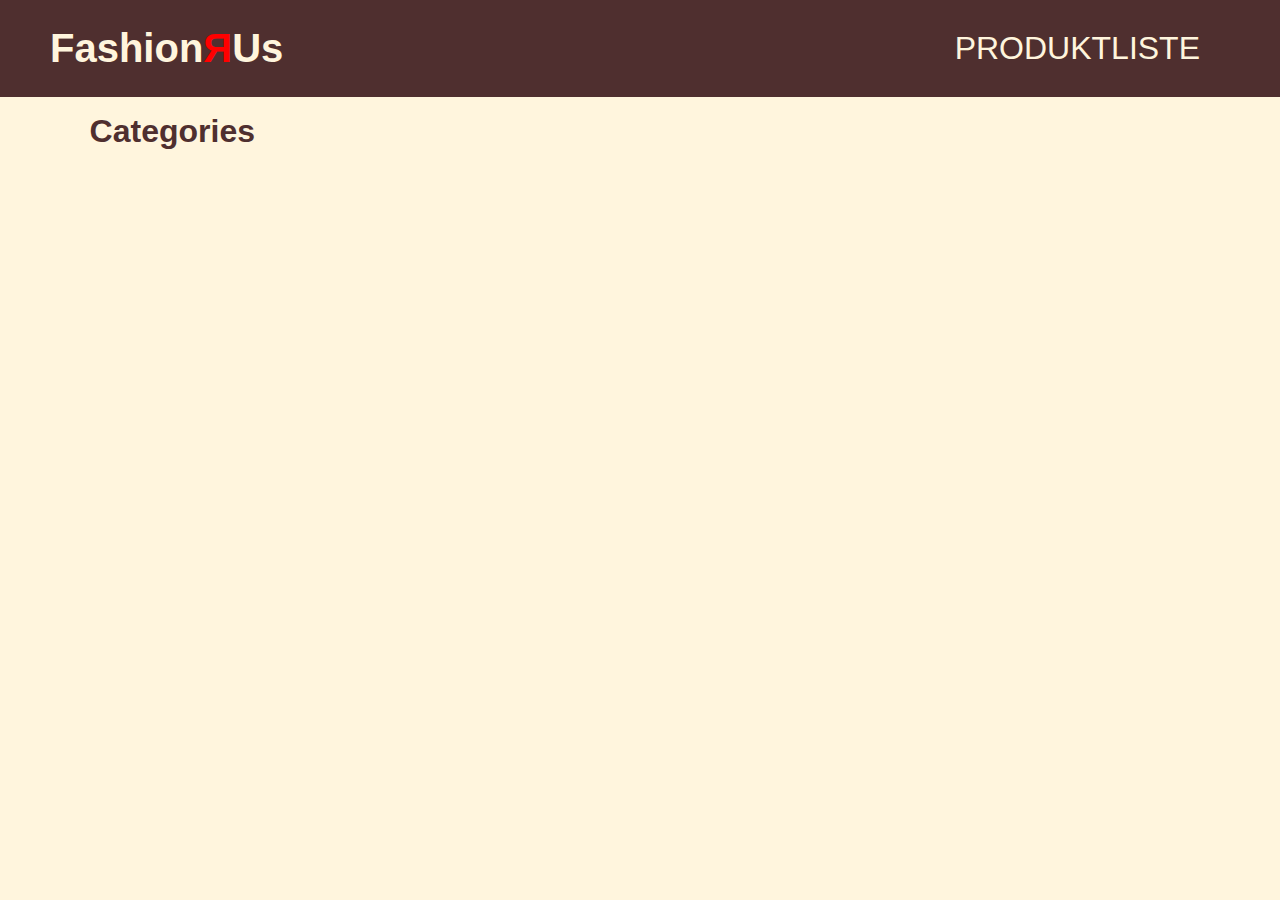
<file: index.html>
<!DOCTYPE html>
<html lang="en">

<head>
    <meta charset="UTF-8">
    <meta name="viewport" content="width=device-width, initial-scale=1.0">
    <title>Forside</title>
    <link rel="stylesheet" href="styles/style.css">
    <link rel="stylesheet" href="styles/index.css">
</head>

<body>
    <header>
        <div class="logo">
            <a href="index.html">Fashion<span class="R">R</span>Us
            </a>
        </div>
        <nav>
            <ul class="menu">
                <li><a href="produktliste.html">PRODUKTLISTE</a></li>
            </ul>
            <div class="burger">
                <div class="line"></div>
                <div class="line"></div>
                <div class="line"></div>
            </div>
        </nav>
    </header>

    <main>
        <h2>Categories</h2>
        <div class="category-list">
        </div>
    </main>

    <footer></footer>
    <script src="js/menu.js" defer></script>
    <script src="js/category.js" defer></script>
</body>

</html>
</file>
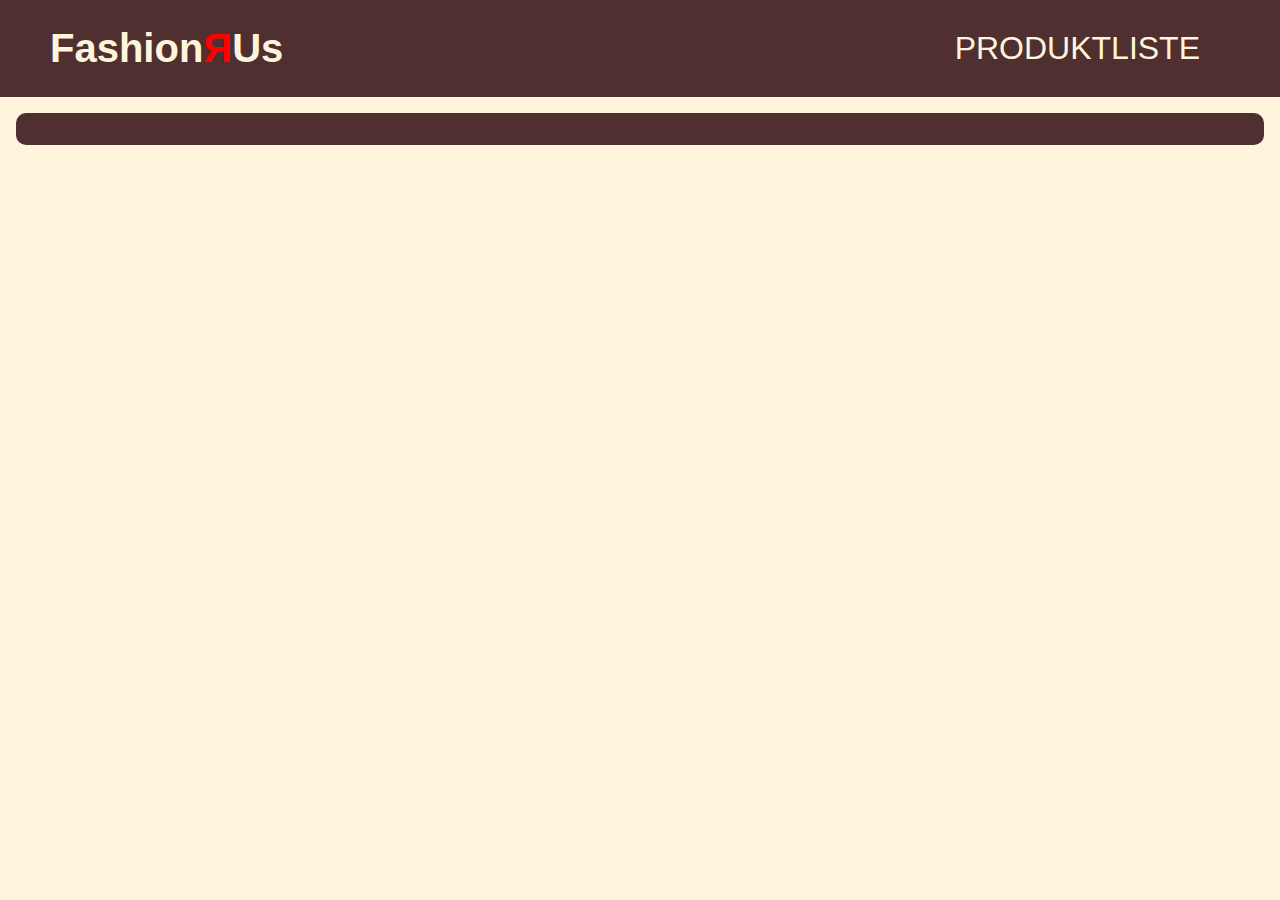
<file: produkt.html>
<!DOCTYPE html>
<html lang="en">

<head>
    <meta charset="UTF-8">
    <meta name="viewport" content="width=device-width, initial-scale=1.0">
    <title>Produkter</title>
    <link rel="stylesheet" href="styles/style.css">
    <link rel="stylesheet" href="styles/produkt.css">
</head>

<body>
    <header>
        <div class="logo">
            <a href="index.html">Fashion<span class="R">R</span>Us
            </a>
        </div>
        <nav>
            <ul class="menu">
                <li><a href="produktliste.html">PRODUKTLISTE</a></li>
            </ul>
            <div class="burger">
                <div class="line"></div>
                <div class="line"></div>
                <div class="line"></div>
            </div>
        </nav>
    </header>
    <main>
        <div class="produktgrid">
        </div>
    </main>
    <footer></footer>
    <script src="js/menu.js"></script>
    <script src="js/produkt.js"></script>
</body>

</html>
</file>
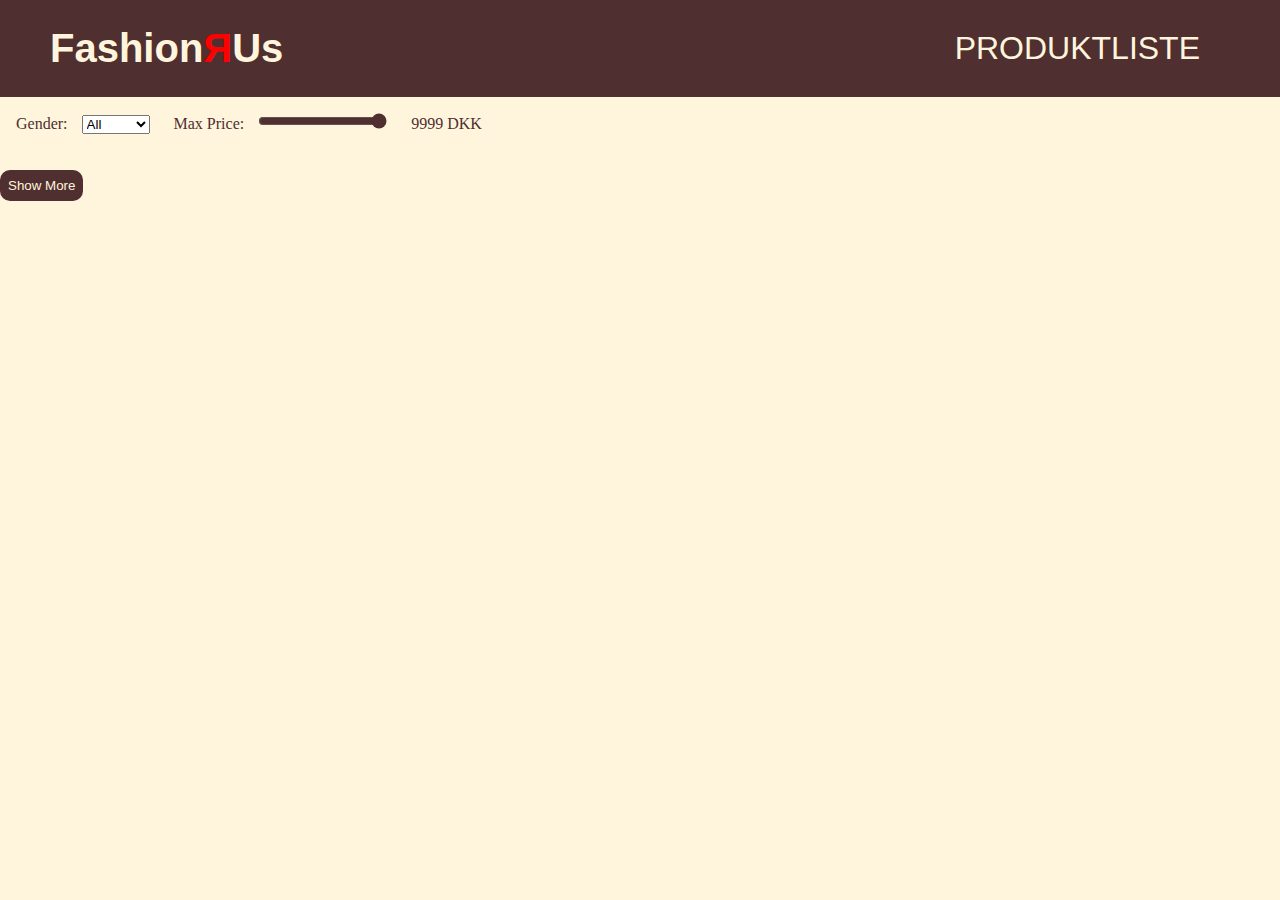
<file: produktliste.html>
<!DOCTYPE html>
<html lang="en">

<head>
    <meta charset="UTF-8">
    <meta name="viewport" content="width=device-width, initial-scale=1.0">
    <title>Produktliste</title>
    <link rel="stylesheet" href="styles/style.css">
    <link rel="stylesheet" href="styles/produktliste.css">
</head>

<body>
    <header>
        <div class="logo">
            <a href="index.html">Fashion<span class="R">R</span>Us
            </a>
        </div>
        <nav>
            <ul class="menu">
                <li><a href="produktliste.html">PRODUKTLISTE</a></li>
            </ul>
            <div class="burger">
                <div class="line"></div>
                <div class="line"></div>
                <div class="line"></div>
            </div>
        </nav>
    </header>
    <main>
        <div class="filters">
            <label for="gender">Gender:</label>
            <select id="gender">
                <option value="all">All</option>
                <option value="Men">Men</option>
                <option value="Women">Women</option>
                <option value="Unisex">Unisex</option>
            </select>

            <label for="price">Max Price:</label>
            <input type="range" id="price" min="0" max="9999" value="9999">
            <span id="price-value">9999 DKK</span>
        </div>
        <div class="produktliste">
        </div>
        <button id="show-more">Show More</button>
    </main>
    <footer></footer>
    <script src="js/menu.js" defer></script>
    <script src="js/liste.js" defer></script>
</body>

</html>
</file>
<file: styles/style.css>
* {
    margin: 0;
    padding: 0;
    box-sizing: border-box;
}

body {
    background-color: var(--accent);
}


/* css variabler */
:root {
    /* farve variabler */
    --base: #4f2f2f;
    --accent: #FFF5DD;
    --white: #ffffff;
    /* text variabler */
    --fr: "fractul-variable";
    --iv: "IvyStyle-sans";
}


/*************************************************** header ****************************************************/

/* header/navbar */
header {
    /* position: sticky; */
    top: 0;
    display: flex;
    justify-content: space-between;
    align-items: center;
    padding: 20px;
    padding-inline: 50px;
    background-color: var(--base);
}

/* .logo img {
    width: 70px;
    height: 100%;
    z-index: 3;
    position: relative;
} */

.logo a {
    color: var(--accent);
    text-decoration: none;
    font-size: 2.5rem;
    font-family: sans-serif;
    font-weight: bold;
    position: relative;
    z-index: 3;
}

.logo a:hover {
    color: var(--white);
}

.R {
    color: rgb(255, 0, 0);
    display: inline-block;
    transform: scale(-1, 1);
}

nav {
    display: flex;
    align-items: center;
}

.menu {
    display: flex;
    list-style: none;
    margin: 0;
    padding: 0;
    transition: transform 0.5s ease-in-out;
}

.menu li {
    margin-right: 20px;
}

.menu a {
    display: block;
    padding: 10px;
    color: var(--accent);
    text-decoration: none;
    transition: color 0.3s ease;
    text-align: center;
    font-family: var(--fr), sans-serif;
    font-variation-settings: "wght" 400;
    font-size: 2rem;
}

.menu a:hover {
    color: var(--white);
}

.burger {
    width: 30px;
    height: 20px;
    cursor: pointer;
    transition: transform 0.5s ease;
    z-index: 2;
}

.burger .line {
    width: 100%;
    height: 3px;
    background-color: var(--accent);
    margin-bottom: 5px;
    transition: 0.2s linear;
}

.burger {
    display: none;
}

@media screen and (max-width: 900px) {
    .menu {
        display: block;
        background-color: var(--base);
        position: absolute;
        top: 85px;
        left: 0;
        width: 100%;
        z-index: 1;
        transform: translateY(-210%);
    }

    .burger {
        display: block;
    }

    .burger.active .line:nth-child(1) {
        transform: rotate(45deg) translate(6px, 6px);
        transition: 0.2s linear;
    }

    .burger.active .line:nth-child(2) {
        opacity: 0;
        transition: 0.15s linear;
    }

    .burger.active .line:nth-child(3) {
        transform: rotate(-45deg) translate(5px, -5px);
        transition: 0.2s linear;
    }

    nav.active .menu {
        transform: translateY(0%);
    }

    nav .menu li {
        margin: 10px 20px;
    }

    nav.active .menu li {
        margin: 10px 20px;
    }

    nav .menu a {
        font-size: 24px;
    }
}
</file>
<file: styles/index.css>
.category-list {
    display: grid;
    grid-template-columns: repeat(3, 1fr);
    gap: 1vw;
    margin-inline: 7vw;
}

.category {
    text-align: center;
    background-color: var(--base);
    padding: 2rem 1rem 2rem 1rem;
    color: var(--accent);
    text-decoration: none;
    font-family: sans-serif;
    border-radius: 10px;
    font-weight: bold;
    font-size: 3vw;
}

.category:hover {
    color: var(--white);
}

h2 {
    font-family: sans-serif;
    margin-inline: 7vw;
    color: var(--base);
    font-size: 2rem;
    margin-bottom: 1rem;
    margin-top: 1rem;
}

@media screen and (max-width: 900px) {

    .category_list_container {
        grid-template-columns: 1fr 1fr;
    }

    .category {
        font-size: 5vw;
    }

}
</file>
<file: styles/produkt.css>
.produktgrid {
    display: grid;
    grid-template-columns: 1fr 1.2fr 1fr;
    grid-template-rows: auto;
    gap: 1rem;
    margin-top: 1rem;
    margin-inline: 1rem;
    background-color: var(--base);
    padding: 1rem;
    border-radius: 10px;
    margin-bottom: 1rem;
}


img {
    width: 100%;
    height: auto;
    display: block;
    border-radius: 10px;
}

.npt,
.cat,
.prevdkk,
.nowdkk,
.rabat a,
.soldout a {
    text-decoration: none;
    color: var(--accent);
    font-family: sans-serif;
}

.pi,
.mn,
.nm,
.cl,
.co,
.in,
.nu,
.br,
.ta,
.name,
.brand,
.sizes,
.choose,
.size,
.addto {
    font-family: sans-serif;
    color: var(--accent);
    margin-bottom: 1rem;

}

.pi {
    font-weight: bold;
    font-size: 3vw;
}

.mn,
.cl,
.in,
.br {
    font-weight: bold;
}

.br {
    font-size: 4vw;
    margin-bottom: 0.5rem;
}

.nm,
.co,
.nu,
.prevdkk {
    padding-left: 1rem;
}

.prevdkk {
    text-decoration: line-through;
    color: lightgray;
    font-style: italic;
    margin-bottom: 1rem;
}

.produktinfo {
    border-right: solid var(--accent) 3px;
}

.name {
    font-weight: bold;
    font-size: 3vw;
}

.sizes {
    display: grid;
    grid-template-columns: 1fr 1fr;
}

.choose {
    font-weight: bold;
    align-self: center;
}

.addto {
    font-weight: bold;
    font-size: 2vw;
    border: solid var(--accent) 1px;
    text-align: center;
    padding: 1rem;
    border-radius: 10px;
    cursor: pointer;
}

.list {
    display: flex;
    border: solid var(--accent) 1px;
    padding: 0.8rem 0.5rem 0 0.5rem;
    border-radius: 10px;
    justify-content: space-between;
}

.brand {
    font-weight: bold;
}

#cars {
    background-color: var(--accent);
    color: var(--base);
    padding: 0.5rem;
    border: none;
    border-radius: 10px;
}

.soldout {
    color: var(--accent);
    background-color: red;
    padding: 0.5rem;
    border-radius: 10px 0 5px 0;
    position: absolute;
}

.rabat {
    color: var(--accent);
    background-color: darkslategray;
    padding: 0.5rem;
    border-radius: 0 10px 0 5px;
    position: absolute;
    justify-self: end;
}

.grayscale {
    filter: grayscale(100%) brightness(0.5);
    ;
}

.null {
    opacity: 0;
    cursor: default;
}

.produktbillede {
    display: grid;
    grid-template-columns: 1fr;
    grid-template-rows: 1fr;
}


@media screen and (max-width: 900px) {
    .produktgrid {
        grid-template-columns: 1fr;
    }

    .produktinfo {
        order: 3;
    }

    .addto {
        font-size: 8vw;
    }

    .name {
        font-size: 5vw;
    }
}
</file>
<file: styles/produktliste.css>
img {
    width: 100%;
    height: auto;
    display: block;
}

.produktkort img {
    border-radius: 10px;
    transition: 0.5s;
}

.produktliste {
    display: grid;
    grid-template-columns: repeat(auto-fit, minmax(250px, 1fr));
    gap: 1rem;
    margin-top: 1rem;
    margin-bottom: 1rem;
    margin-inline: 1rem;
}

.produktkort {
    display: grid;
    grid-template-rows: subgrid;
    grid-row: span 6;
    background-color: var(--base);
    padding: 1rem;
    border-radius: 10px;
    gap: 0.5rem;
}

.npt,
.cat,
.prevdkk,
.nowdkk,
.rabat a,
.soldout a {
    text-decoration: none;
    color: var(--accent);
    font-family: sans-serif;
}

.npt {

    font-weight: bold;
}

.cat,
.readmore {
    color: lightgray;
    font-family: sans-serif;
}

.readmore {
    align-self: end;
}

.null {
    opacity: 0;
    cursor: default;
}

.prevdkk {
    text-decoration: line-through;
    color: lightgray;
    font-style: italic;
}

.soldout {
    color: var(--accent);
    background-color: red;
    padding: 0.5rem;
    border-radius: 10px 0 5px 0;
    position: absolute;
}

.rabat {
    color: var(--accent);
    background-color: darkslategray;
    padding: 0.5rem;
    border-radius: 0 10px 0 5px;
    position: absolute;
    justify-self: end;
}

.grayscale {
    filter: grayscale(100%) brightness(0.5);
}

.filters {
    margin-bottom: 20px;
    margin-top: 1rem;
    margin-inline: 1rem;
}

.filters label {
    margin-right: 10px;
}

.filters select,
.filters input {
    margin-right: 20px;
}

.filters label {
    color: var(--base);
}

select option,
#price-value {
    color: var(--base);
}

#price {
    accent-color: var(--base);
}



#show-more {
    margin-inline: auto;
    margin-bottom: 1rem;
    padding: 0.5rem;
    background-color: var(--base);
    color: var(--accent);
    border: none;
    border-radius: 10px;
}

@media screen and (max-width: 900px) {
    .produktliste {
        grid-template: auto / repeat(2, 1fr);
    }

}
</file>
